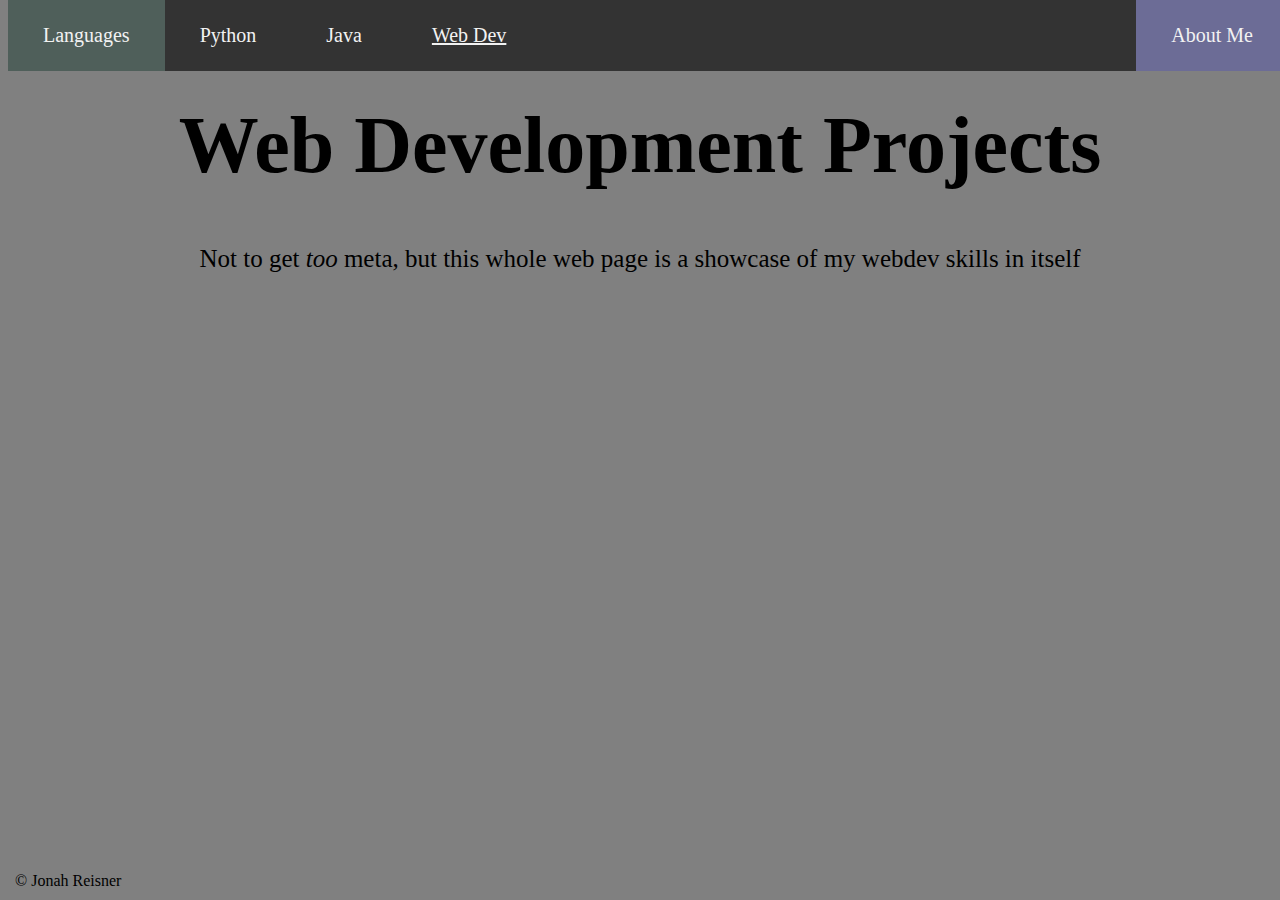
<file: jjjjjjjjj/webdev.html>
<!DOCTYPE html>
<html lang="en">
<head>
  <meta charset="UTF-8">
  <meta http-equiv="X-UA-Compatible" content="IE=edge">
  <meta name="viewport" content="width=device-width, initial-scale=1.0">
  <title>Document</title>
  <link rel="stylesheet" href="webdev.css">
  <link rel="stylesheet" href="universal.css">

</head>



<body>
    <div class="navbar">
      <span>Languages</span>
      <a href="python.html">Python</a>
      <a href="java.html">Java</a>
      <a href="#html"><u>Web Dev</u></a>
      <a id="AboutMe" href="index.html">About Me</a>
    </div>
    <h1 class="center">Web Development Projects</h1>
    <h2></h2>
    <p class="center">Not to get <i>too</i> meta, but this whole web page is a showcase of my webdev skills in itself</p>
    
    <footer class="bottumLeft">
      <span>&copy Jonah Reisner</span>
    </footer>
</body>
</html>
</file>
<file: jjjjjjjjj/webdev.css>
h1{
    margin-top: 100px;
    font-size: 80px;
    text-align: center;
}
h2{
    font-size: 40px;
}
img{
    width: 55%;  
}
body{
    background-color: grey;
}
p{
    font-size: 25px;
}
</file>
<file: jjjjjjjjj/universal.css>
/* The navigation bar */
.navbar {
    overflow: hidden;
    background-color: #333;
    position: fixed; /* Set the navbar to fixed position */
    top: 0; /* Position the navbar at the top of the page */
    width: 100%; /* Full width */
  }
  
  /* Links inside the navbar */
  .navbar a {
    float: left;
    display: block;
    color: #f2f2f2;
    text-align: center;
    padding: 24px 35px;
    text-decoration: none;
    font-size: 20px;
  }
  
  /* Change background on mouse-over */
  .navbar a:hover {
    background: #ddd;
    color: black;
  }
  
  /* Main content */
  .main {
    margin-top: 100px; /* Add a top margin to avoid content overlay */
  }

    .center{
        display: block;
        margin-left: auto;
        margin-right: auto;
    }
    h1.center{
      text-align: center;
    }
    p.center{
        text-align: center;
    }

    .navbar span{
        float: left;
        display: block;
        color: #f2f2f2;
        text-align: center;
        padding: 24px 35px;
        text-decoration: none;
        font-size: 20px;
        position: relative;
        background-color: rgb(79, 95, 90);
    }
    #AboutMe{
        float: right;
        background-color: rgb(108, 108, 150);
    }
    .underline{
        text-decoration:underline;
    }
    .bottumLeft{
      bottom: 0;
      left:0;
      position: absolute;
      padding: 10px 15px;
    }

    .flextainer{
      display: flex;
      direction: horizontal;
    }
    .flextainer p{
      margin-left: auto;
      margin-right: auto;
      display: block
  }
  .flextainerDescription{
    margin-top: auto;
    margin-bottom: auto;
  }


  @media screen and (max-width: 768px){
    .flextainer{
      display: block;
      direction: vertical;
    }
  }
</file>
